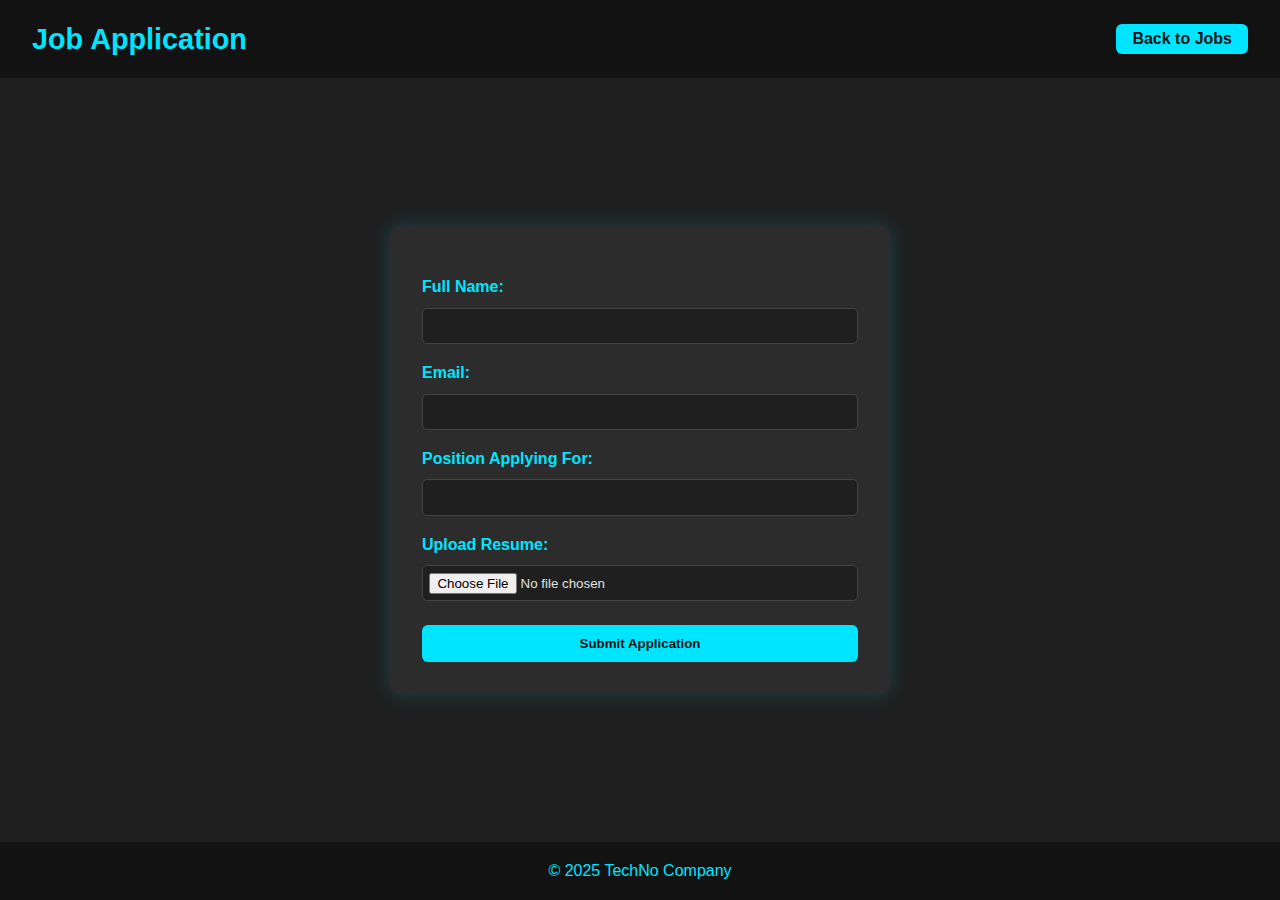
<file: apply.html>
<!DOCTYPE html>
<html lang="en">
<head>
    <meta charset="UTF-8">
    <meta name="viewport" content="width=device-width, initial-scale=1.0">
    <title>Apply -TechNO Company Job Portal</title>
    <link rel="stylesheet" href="style3.css" />
</head>
<body>
    <header> 
        <h1>Job Application</h1>
        <nav>
            <a href="index.html"> Back to Jobs</a>
        </nav>
    </header>

    <section class="form-selection">
        <form id="jobForm">
            <label for="name">Full Name:</label>
            <input type="text" id="name" required>
            
            <label for="email">Email:</label>
            <input type="email" id="email" required>

            <label for="role">Position Applying For:</label>
            <input type="text" id="role" readonly>

            <label for="resume">Upload Resume:</label>
            <input type="file" id="resume" required>

            <button type="submit">Submit Application</button>
            </form>
    </section>

    <footer>
        <p>&copy; 2025 TechNo Company</p>
    </footer>

    <script src="script.js"></script>    
</body>
</html>
</file>
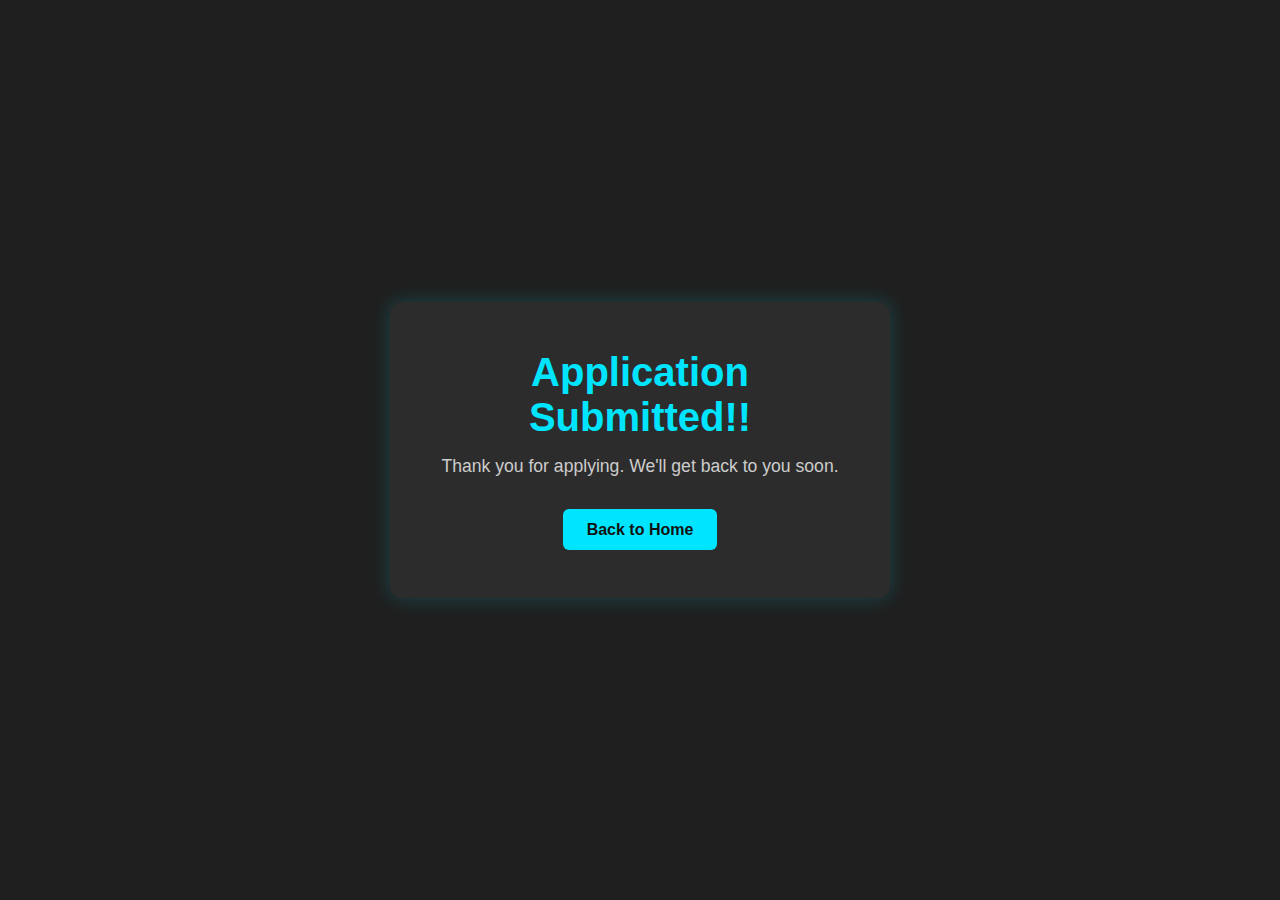
<file: thankyou.html>
<!DOCTYPE html>
<html lang="en">
<head>
    <meta charset="UTF-8">
    <meta name="viewport" content="width=device-width, initial-scale=1.0">
    <title>Thank You</title>
    <link rel="stylesheet" href="style2.css" />
</head>
<body>
    <div class="thank-you">
        <h1>Application Submitted!!</h1>
        <p>Thank you for applying. We'll get back to you soon.</p>
        <a href="index.html" class="btn">Back to Home</a>
    </div>    
</body>
</html>
</file>
<file: style3.css>
/* Base Reset and Theme */
* {
  margin: 0;
  padding: 0;
  box-sizing: border-box;
  font-family: 'Segoe UI', Tahoma, Geneva, Verdana, sans-serif;
}

body {
  background-color: #1f1f1f;
  color: #e0e0e0;
  line-height: 1.6;
  min-height: 100vh;
  display: flex;
  flex-direction: column;
}

/* Header */
header {
  background-color: #121212;
  color: #00e5ff;
  padding: 1rem 2rem;
  display: flex;
  justify-content: space-between;
  align-items: center;
  flex-wrap: wrap;
}

header h1 {
  font-size: 1.8rem;
}

header nav a {
  color: #ffffff;
  text-decoration: none;
  font-weight: bold;
  background: #00e5ff;
  color: #121212;
  padding: 0.4rem 1rem;
  border-radius: 6px;
  transition: background 0.3s;
}

header nav a:hover {
  background: #00bcd4;
}

/* Form Section */
.form-selection {
  flex: 1;
  display: flex;
  justify-content: center;
  align-items: center;
  padding: 3rem 2rem;
}

form {
  background-color: #2c2c2c;
  padding: 2rem;
  border-radius: 10px;
  box-shadow: 0 0 20px rgba(0, 229, 255, 0.2);
  max-width: 500px;
  width: 100%;
}

form label {
  display: block;
  margin-top: 1rem;
  margin-bottom: 0.5rem;
  font-weight: bold;
  color: #00e5ff;
}

form input[type="text"],
form input[type="email"],
form input[type="file"] {
  width: 100%;
  padding: 0.6rem;
  border: 1px solid #444;
  border-radius: 5px;
  background-color: #1f1f1f;
  color: #e0e0e0;
  outline: none;
}

form input[type="file"] {
  padding: 0.4rem;
}

form input:focus {
  border-color: #00e5ff;
}

button[type="submit"] {
  margin-top: 1.5rem;
  width: 100%;
  padding: 0.7rem;
  background-color: #00e5ff;
  color: #121212;
  border: none;
  border-radius: 6px;
  font-weight: bold;
  cursor: pointer;
  transition: background 0.3s;
}

button[type="submit"]:hover {
  background-color: #00bcd4;
}

/* Footer */
footer {
  background-color: #121212;
  color: #00e5ff;
  text-align: center;
  padding: 1rem;
}
</file>
<file: style2.css>
/* Base Reset */
* {
  margin: 0;
  padding: 0;
  box-sizing: border-box;
  font-family: 'Segoe UI', Tahoma, Geneva, Verdana, sans-serif;
}

body {
  background-color: #1f1f1f;
  color: #e0e0e0;
  display: flex;
  align-items: center;
  justify-content: center;
  height: 100vh;
  text-align: center;
  padding: 2rem;
}

.thank-you {
  background-color: #2c2c2c;
  padding: 3rem;
  border-radius: 12px;
  box-shadow: 0 0 20px rgba(0, 229, 255, 0.2);
  max-width: 500px;
  width: 100%;
}

.thank-you h1 {
  color: #00e5ff;
  font-size: 2.5rem;
  margin-bottom: 1rem;
}

.thank-you p {
  font-size: 1.1rem;
  margin-bottom: 2rem;
  color: #ccc;
}

.btn {
  display: inline-block;
  background-color: #00e5ff;
  color: #121212;
  padding: 0.7rem 1.5rem;
  border-radius: 6px;
  text-decoration: none;
  font-weight: bold;
  transition: background 0.3s;
}

.btn:hover {
  background-color: #00bcd4;
}
</file>
